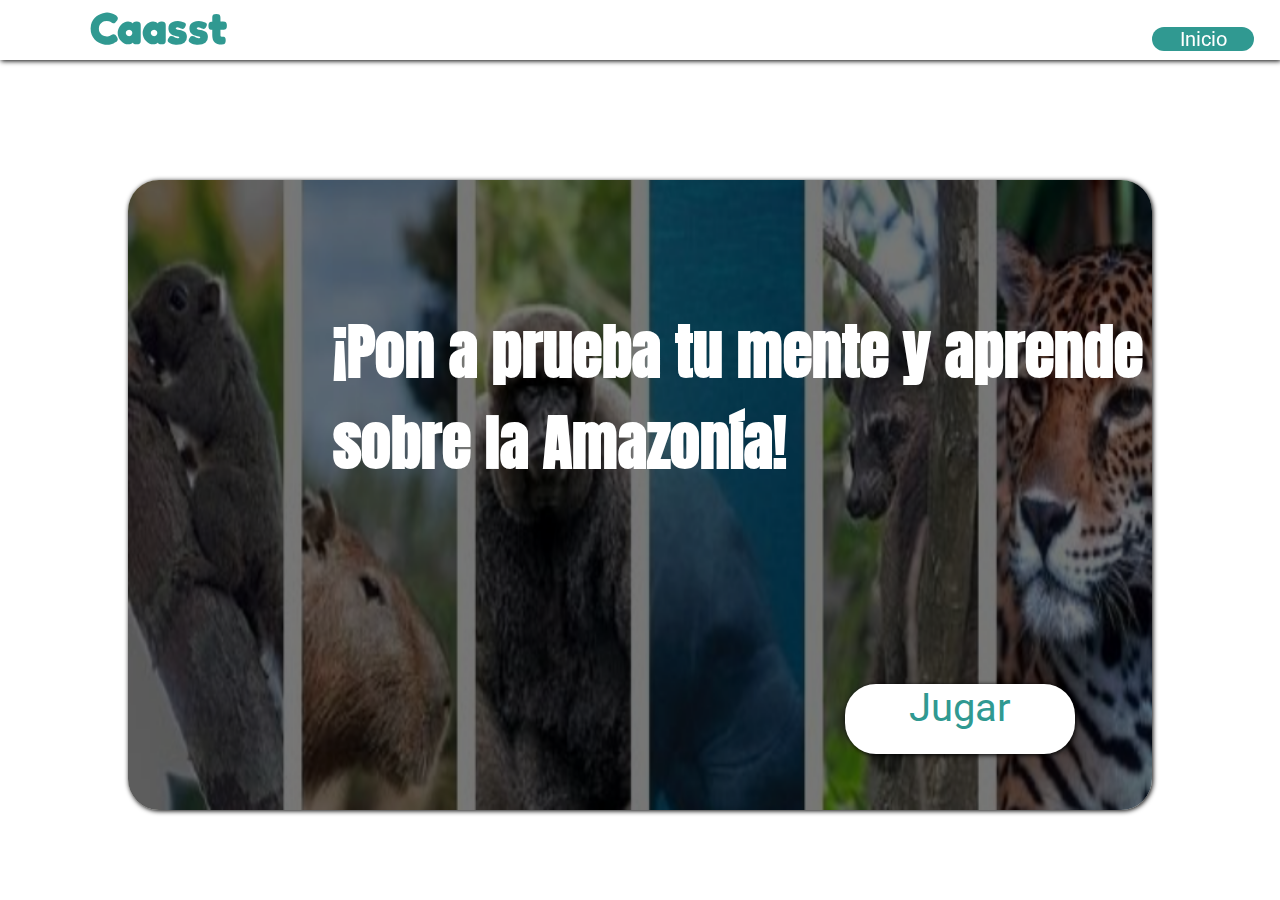
<file: juego/index.html>
<!DOCTYPE html>
<html lang="es">
<head>
	<meta charset="utf-8">
	<title>Caasst</title>
	<link rel="stylesheet" type="text/css" href="inicio.css">
	<link href="https://fonts.googleapis.com/css2?family=Fredoka+One&display=swap" rel="stylesheet">
	<link href="https://fonts.googleapis.com/css2?family=Roboto:wght@500&display=swap" rel="stylesheet">
	<link href="https://fonts.googleapis.com/css2?family=Anton&display=swap" rel="stylesheet">
</head>
<body>

	<header>
		<section id="menu">
			<ul>
				<center><br><br><br><li><a href="index.html">Inicio</a></li></center>
			</ul>
		</section>
		
	</header>
	<h1>Caasst</h1>
	<div class="main">
		<h3>¡Pon a prueba tu mente y aprende sobre la Amazonía!</h3>
		<ul>
				<li><a href="niveles/niveles.html">Jugar</a></li>
			</ul>
		<img src="img/anima.png" >
	</div>
	
</body>
</html>
</file>
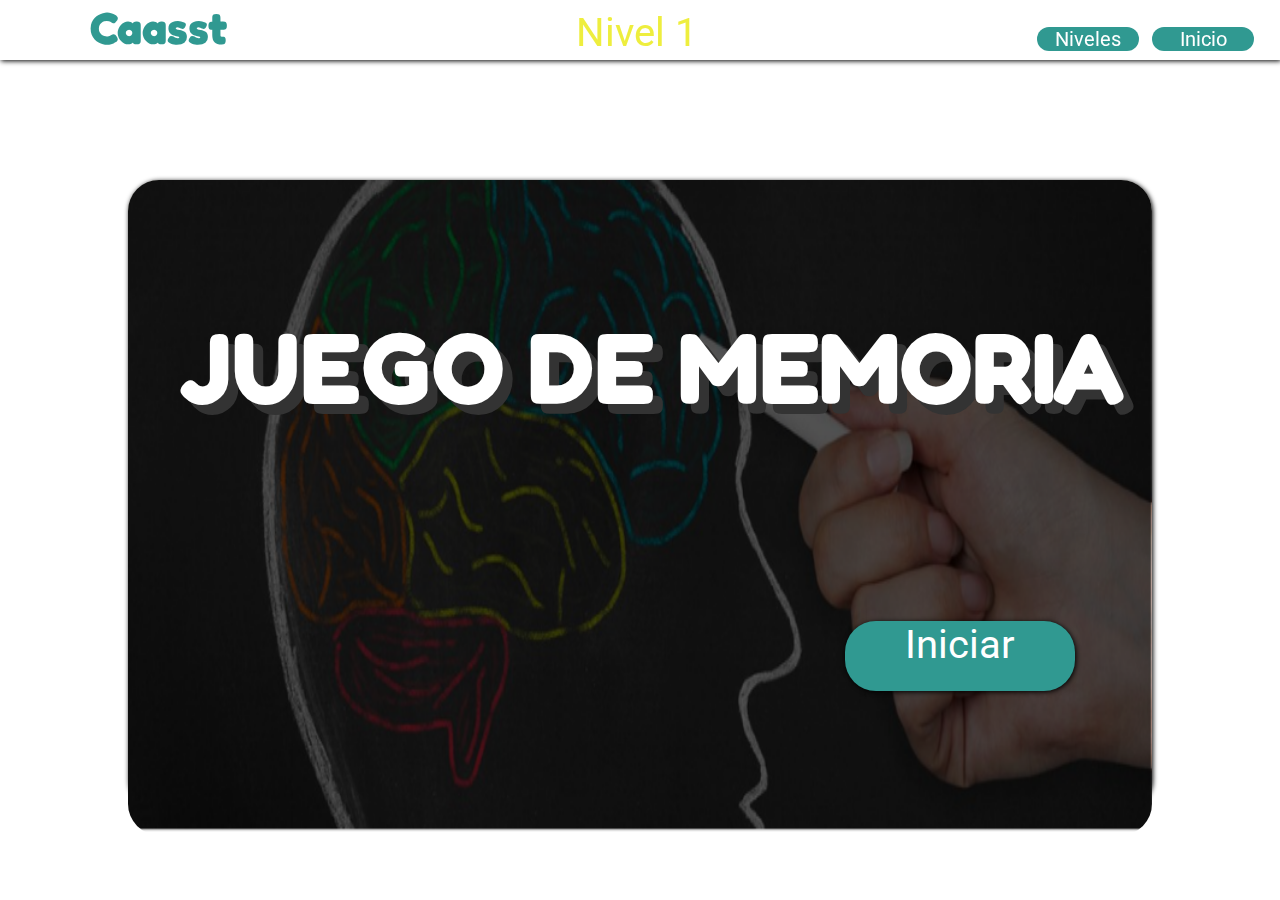
<file: juego/nivel1/nivel1.html>
<!DOCTYPE html>
<html>
<head>
   <title>Caasst</title>
    <link rel="stylesheet" type="text/css" href="nivel1.css">
    <link href="https://fonts.googleapis.com/css2?family=Fredoka+One&display=swap" rel="stylesheet">
    <link href="https://fonts.googleapis.com/css2?family=Roboto:wght@500&display=swap" rel="stylesheet">
    <link href="https://fonts.googleapis.com/css2?family=Anton&display=swap" rel="stylesheet">
    <link href="https://fonts.googleapis.com/css2?family=Archivo+Black&display=swap" rel="stylesheet">
</head>
<body>

    <header>
        <section id="menu">
            <ul>
                <div class="iniciar"><center><br><br><br><li><a href="../index.html">Inicio</a></li></center></div>
                <div class="niveles"><li><a href="../niveles/niveles.html">Niveles</a></li></div>

                 <div class="niv1"><li>Nivel 1</li></div>
            </ul>
            
        </section>
        
    </header>
    <h1>Caasst</h1>
    <div class="main">
        <h3>JUEGO DE MEMORIA</h3>
        <ul>
                <li><a href="Memoria/memoria.html">Iniciar</a></li>
            </ul>
        <img src="nivel1.png">
    </div>

</body>
</html>
</file>
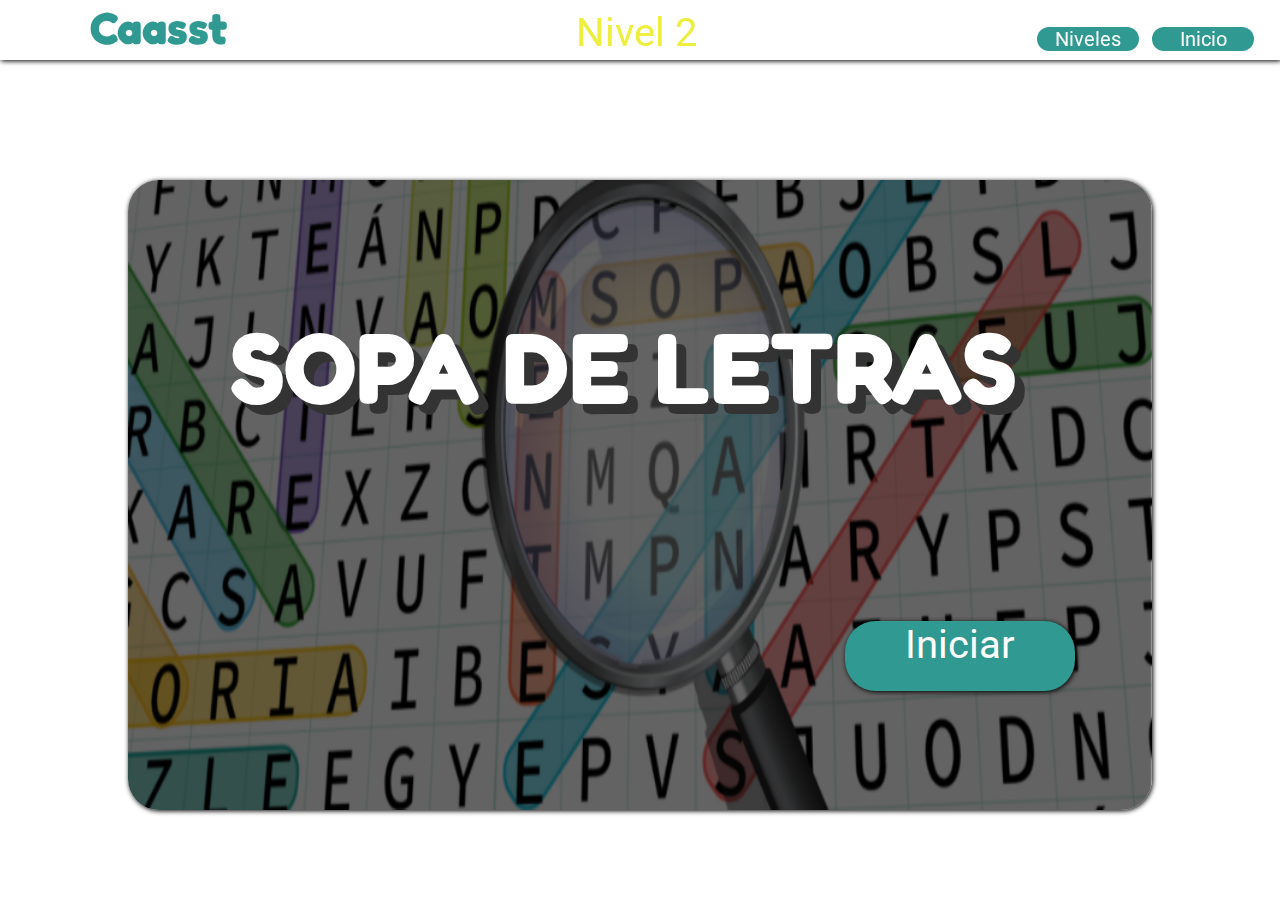
<file: juego/nivel2/nivel2.html>
<!DOCTYPE html>
<html>
<head>
   <title>Caasst</title>
    <link rel="stylesheet" type="text/css" href="nivel2.css">
    <link href="https://fonts.googleapis.com/css2?family=Fredoka+One&display=swap" rel="stylesheet">
    <link href="https://fonts.googleapis.com/css2?family=Roboto:wght@500&display=swap" rel="stylesheet">
    <link href="https://fonts.googleapis.com/css2?family=Anton&display=swap" rel="stylesheet">
    <link href="https://fonts.googleapis.com/css2?family=Archivo+Black&display=swap" rel="stylesheet">
</head>
<body>

    <header>
        <section id="menu">
            <ul>
                <div class="iniciar"><center><br><br><br><li><a href="../index.html">Inicio</a></li></center></div>
                <div class="niveles"><li><a href="../niveles/niveles.html">Niveles</a></li></div>

                 <div class="niv1"><li>Nivel 2</li></div>
            </ul>
            
        </section>
        
    </header>
    <h1>Caasst</h1>
    <div class="main">
        <h3>SOPA DE LETRAS</h3>
        <ul>
                <li><a href="Sopa_de_letras/index.html">Iniciar</a></li>
            </ul>
        <img src="nivel2.png">
    </div>

</body>
</html>
</file>
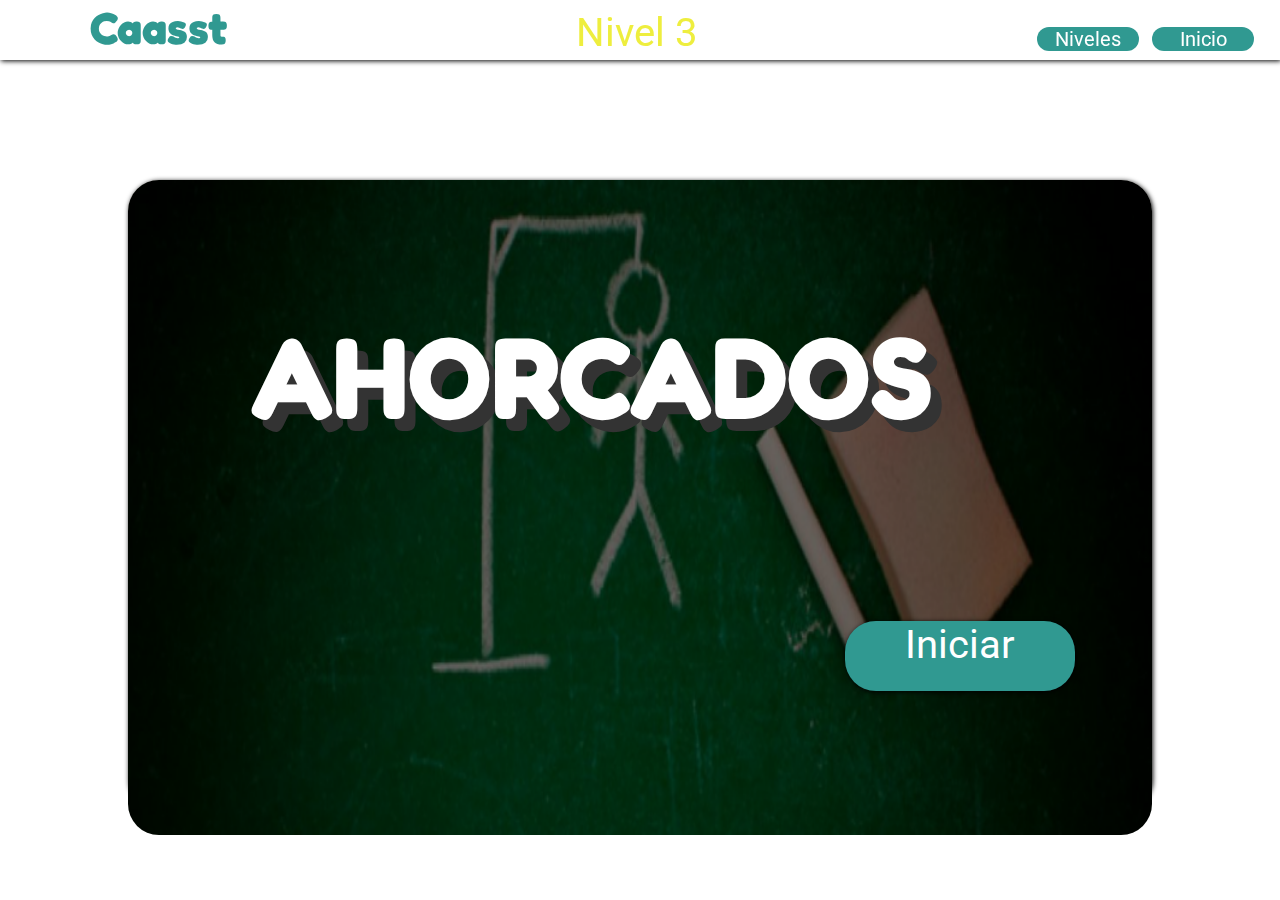
<file: juego/nivel3/nivel3.html>
<!DOCTYPE html>
<html>
<head>
   <title>Caasst</title>
    <link rel="stylesheet" type="text/css" href="nivel3.css">
    <link href="https://fonts.googleapis.com/css2?family=Fredoka+One&display=swap" rel="stylesheet">
    <link href="https://fonts.googleapis.com/css2?family=Roboto:wght@500&display=swap" rel="stylesheet">
    <link href="https://fonts.googleapis.com/css2?family=Anton&display=swap" rel="stylesheet">
    <link href="https://fonts.googleapis.com/css2?family=Archivo+Black&display=swap" rel="stylesheet">
</head>
<body>

    <header>
        <section id="menu">
            <ul>
                <div class="iniciar"><center><br><br><br><li><a href="../index.html">Inicio</a></li></center></div>
                <div class="niveles"><li><a href="../niveles/niveles.html">Niveles</a></li></div>

                 <div class="niv1"><li>Nivel 3</li></div>
            </ul>
            
        </section>
        
    </header>
    <h1>Caasst</h1>
    <div class="main">
        <h3>AHORCADOS</h3>
        <ul>
                <li><a href="ahorcados/ahorcado.html">Iniciar</a></li>
            </ul>
        <img src="ahorcados.png">
    </div>

</body>
</html>
</file>
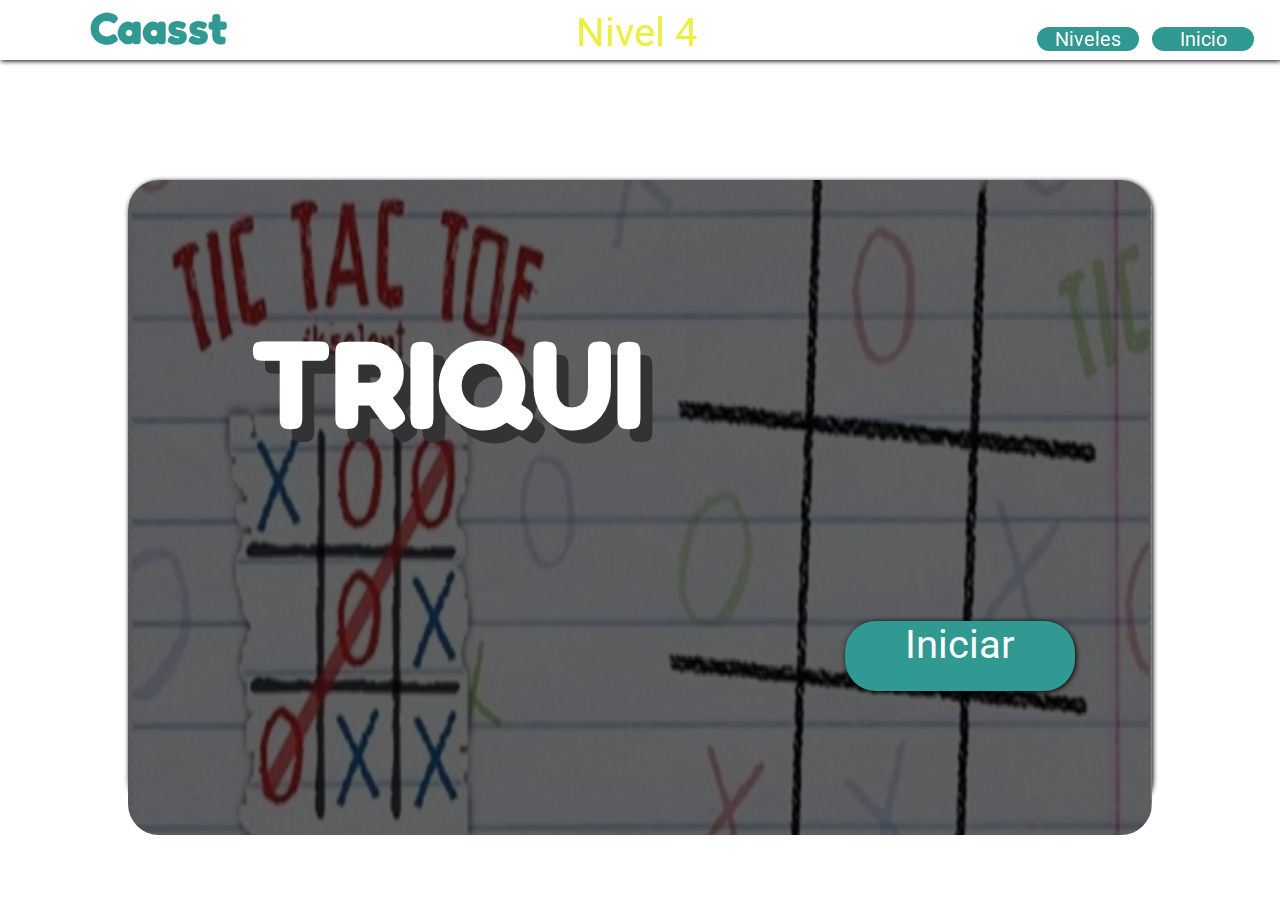
<file: juego/nivel4/nivel4.html>
<!DOCTYPE html>
<html>
<head>
   <title>Caasst</title>
    <link rel="stylesheet" type="text/css" href="nivel4.css">
    <link href="https://fonts.googleapis.com/css2?family=Fredoka+One&display=swap" rel="stylesheet">
    <link href="https://fonts.googleapis.com/css2?family=Roboto:wght@500&display=swap" rel="stylesheet">
    <link href="https://fonts.googleapis.com/css2?family=Anton&display=swap" rel="stylesheet">
    <link href="https://fonts.googleapis.com/css2?family=Archivo+Black&display=swap" rel="stylesheet">
</head>
<body>

    <header>
        <section id="menu">
            <ul>
                <div class="iniciar"><center><br><br><br><li><a href="../index.html">Inicio</a></li></center></div>
                <div class="niveles"><li><a href="../niveles/niveles.html">Niveles</a></li></div>

                 <div class="niv1"><li>Nivel 4</li></div>
            </ul>
            
        </section>
        
    </header>
    <h1>Caasst</h1>
    <div class="main">
        <h3>TRIQUI</h3>
        <ul>
                <li><a href="juego-triqui-js-master/vista/index.html">Iniciar</a></li>
            </ul>
        <img src="triki.png">
    </div>

</body>
</html>
</file>
<file: juego/inicio.css>
body{
	background: #FFFFFF;
}



*{
	padding:0;
	margin: 0;
	
}

header{
	background: #FFFFFF;
	width: 100%;
	height: 60px;
	box-shadow: 1px 1px 5px #000;
	position: fixed;
}

h1 {
	color: #309991;
	font-family: 'Fredoka One', cursive;
	font-size: 45px;
	position: fixed;
	left: 7%;
	top: -0%;
}


 ul {
	color: #FFFFFF;
	text-align: justify;
	list-style: none;
	
  }
a {
	color: #FFFFFF;
	position: fixed;
	left: 90%; top: 3%;
	font-family: 'Roboto', sans-serif;
	font-size: 20px;
	text-decoration: none;
	list-style: none;
	background: #309991;
	width: 8%; right: 20%; 
	border-radius: 31px 31px 31px 31px;
-moz-border-radius: 31px 31px 31px 31px;
-webkit-border-radius: 31px 31px 31px 31px;
border: 0px solid #000000;

}

a:hover{
	background: #EEEE3E;
}

.main{
	background: #F4F4EC;
	width: 80%; height: 70%;
	position: absolute;
	left: 10%; top: 20%;
	border-radius: 31px 31px 31px 31px;
-moz-border-radius: 31px 31px 31px 31px;
-webkit-border-radius: 31px 31px 31px 31px;
border: 0px solid #000000;
box-shadow: 1px 1px 5px #000;

}

.main img{
	width: 100%; height: 100%;
	border-radius: 31px 31px 31px 31px;
-moz-border-radius: 31px 31px 31px 31px;
-webkit-border-radius: 31px 31px 31px 31px;
border: 0px solid #000000;
}

.main h3{
	position: absolute;
	left: 20%; top: 20%;
	font-family: 'Anton', sans-serif;
	font-size: 60px;
	color: #FFFFFF;
}

.main a{
	background:#FFFFFF;
	position: absolute;
	left: 70%; top: 80%;
	width: 230px; height: 70px;
	text-align: center;
	font-size: 40px;
	font-family: 'Roboto', sans-serif;
	color: #309991;
	border-radius: 31px 31px 31px 31px;
-moz-border-radius: 31px 31px 31px 31px;
-webkit-border-radius: 31px 31px 31px 31px;
border: 0px solid #000000;
box-shadow: 1px 1px 5px #000;
}

.main a:hover{
	color: #FFFFFF;
	background: #309991;
}
</file>
<file: juego/nivel1/nivel1.css>
body{
  background: #FFFFFF;
}



*{
  padding:0;
  margin: 0;
  
}

header{
  background: #FFFFFF;
  width: 100%;
  height: 60px;
  box-shadow: 1px 1px 5px #000;
  position: fixed;
}

h1 {
  color: #309991;
  font-family: 'Fredoka One', cursive;
  font-size: 45px;
  position: fixed;
  left: 7%;
  top: -0%;
}


 ul {
  color: #FFFFFF;
  text-align: justify;
  list-style: none;
  
  }
.iniciar a {
  color: #FFFFFF;
  position: fixed;
  left: 90%; top: 3%;
  font-family: 'Roboto', sans-serif;
  font-size: 20px;
  text-align: center;
  text-decoration: none;
  list-style: none;
  background: #309991;
  width: 8%; right: 20%; 
  border-radius: 31px 31px 31px 31px;
-moz-border-radius: 31px 31px 31px 31px;
-webkit-border-radius: 31px 31px 31px 31px;
border: 0px solid #000000;

}



li a:hover{
  background: #EEEE3E;
}

.niv1 li{
  position: fixed;
  left: 45%;
  top: 1%;
  list-style: none;
  text-align: center;
  font-size: 40px;
  color: #EEEE3E;
  font-family: 'Roboto', sans-serif;
}

.niveles a{
  text-align: center;
   color: #FFFFFF;
  position: fixed;
  left: 81%; top: 3%;
  font-family: 'Roboto', sans-serif;
  font-size: 20px;
  text-decoration: none;
  list-style: none;
  background: #309991;
  width: 8%; right: 20%; 
  border-radius: 31px 31px 31px 31px;
-moz-border-radius: 31px 31px 31px 31px;
-webkit-border-radius: 31px 31px 31px 31px;
border: 0px solid #000000;


}

.main{
  background: #F4F4EC;
  width: 80%; height: 70%;
  position: absolute;
  left: 10%; top: 20%;
  border-radius: 31px 31px 31px 31px;
-moz-border-radius: 31px 31px 31px 31px;
-webkit-border-radius: 31px 31px 31px 31px;
border: 0px solid #000000;
box-shadow: 1px 1px 5px #000;

}

.main img{
  width: 100%; height: 104%;
  border-radius: 31px 31px 31px 31px;
-moz-border-radius: 31px 31px 31px 31px;
-webkit-border-radius: 31px 31px 31px 31px;
border: 0px solid #000000;
}

.main h3{
  position: absolute;
  left: 5%; top: 20%;
  font-family: 'Fredoka One', cursive;
  font-size: 100px;
  text-align: center;
  color: #FFFFFF;
 text-shadow: 0.1em 0.1em #333
}

.main a{
  background:#309991;
  position: absolute;
  left: 70%; top: 70%;
  width: 230px; height: 70px;
  text-align: center;
  font-size: 40px;
  text-decoration: none;
  font-family: 'Roboto', sans-serif;
  color: #FFFFFF;
  border-radius: 31px 31px 31px 31px;
-moz-border-radius: 31px 31px 31px 31px;
-webkit-border-radius: 31px 31px 31px 31px;
border: 0px solid #000000;
box-shadow: 1px 1px 5px #000;
}

.main a:hover{
  color: #FFFFFF;
  background: #EEEE3E;
}

.main li{
  text-align: center;
}
</file>
<file: juego/nivel2/nivel2.css>
body{
  background: #FFFFFF;
}



*{
  padding:0;
  margin: 0;
  
}

header{
  background: #FFFFFF;
  width: 100%;
  height: 60px;
  box-shadow: 1px 1px 5px #000;
  position: fixed;
}

h1 {
  color: #309991;
  font-family: 'Fredoka One', cursive;
  font-size: 45px;
  position: fixed;
  left: 7%;
  top: -0%;
}


 ul {
  color: #FFFFFF;
  text-align: justify;
  list-style: none;
  
  }
.iniciar a {
  color: #FFFFFF;
  position: fixed;
  left: 90%; top: 3%;
  font-family: 'Roboto', sans-serif;
  font-size: 20px;
  text-align: center;
  text-decoration: none;
  list-style: none;
  background: #309991;
  width: 8%; right: 20%; 
  border-radius: 31px 31px 31px 31px;
-moz-border-radius: 31px 31px 31px 31px;
-webkit-border-radius: 31px 31px 31px 31px;
border: 0px solid #000000;

}



li a:hover{
  background: #EEEE3E;
}

.niv1 li{
  position: fixed;
  left: 45%;
  top: 1%;
  list-style: none;
  text-align: center;
  font-size: 40px;
  color: #EEEE3E;
  font-family: 'Roboto', sans-serif;
}

.niveles a{
  text-align: center;
   color: #FFFFFF;
  position: fixed;
  left: 81%; top: 3%;
  font-family: 'Roboto', sans-serif;
  font-size: 20px;
  text-decoration: none;
  list-style: none;
  background: #309991;
  width: 8%; right: 20%; 
  border-radius: 31px 31px 31px 31px;
-moz-border-radius: 31px 31px 31px 31px;
-webkit-border-radius: 31px 31px 31px 31px;
border: 0px solid #000000;


}

.main{
  background: #F4F4EC;
  width: 80%; height: 70%;
  position: absolute;
  left: 10%; top: 20%;
  border-radius: 31px 31px 31px 31px;
-moz-border-radius: 31px 31px 31px 31px;
-webkit-border-radius: 31px 31px 31px 31px;
border: 0px solid #000000;
box-shadow: 1px 1px 5px #000;

}

.main img{
  width: 100%; height: 100%;
  border-radius: 31px 31px 31px 31px;
-moz-border-radius: 31px 31px 31px 31px;
-webkit-border-radius: 31px 31px 31px 31px;
border: 0px solid #000000;
}

.main h3{
  position: absolute;
  left: 10%; top: 20%;
  font-family: 'Fredoka One', cursive;
  font-size: 100px;
  text-align: center;
  color: #FFFFFF;
 text-shadow: 0.1em 0.1em #333
}

.main a{
  background:#309991;
  position: absolute;
  left: 70%; top: 70%;
  width: 230px; height: 70px;
  text-align: center;
  font-size: 40px;
  text-decoration: none;
  font-family: 'Roboto', sans-serif;
  color: #FFFFFF;
  border-radius: 31px 31px 31px 31px;
-moz-border-radius: 31px 31px 31px 31px;
-webkit-border-radius: 31px 31px 31px 31px;
border: 0px solid #000000;
box-shadow: 1px 1px 5px #000;
}

.main a:hover{
  color: #FFFFFF;
  background: #EEEE3E;
}

.main li{
  text-align: center;
}
</file>
<file: juego/nivel3/nivel3.css>
body{
  background: #FFFFFF;
}



*{
  padding:0;
  margin: 0;
  
}

header{
  background: #FFFFFF;
  width: 100%;
  height: 60px;
  box-shadow: 1px 1px 5px #000;
  position: fixed;
}

h1 {
  color: #309991;
  font-family: 'Fredoka One', cursive;
  font-size: 45px;
  position: fixed;
  left: 7%;
  top: -0%;
}


 ul {
  color: #FFFFFF;
  text-align: justify;
  list-style: none;
  
  }
.iniciar a {
  color: #FFFFFF;
  position: fixed;
  left: 90%; top: 3%;
  font-family: 'Roboto', sans-serif;
  font-size: 20px;
  text-align: center;
  text-decoration: none;
  list-style: none;
  background: #309991;
  width: 8%; right: 20%; 
  border-radius: 31px 31px 31px 31px;
-moz-border-radius: 31px 31px 31px 31px;
-webkit-border-radius: 31px 31px 31px 31px;
border: 0px solid #000000;

}



li a:hover{
  background: #EEEE3E;
}

.niv1 li{
  position: fixed;
  left: 45%;
  top: 1%;
  list-style: none;
  text-align: center;
  font-size: 40px;
  color: #EEEE3E;
  font-family: 'Roboto', sans-serif;
}

.niveles a{
  text-align: center;
   color: #FFFFFF;
  position: fixed;
  left: 81%; top: 3%;
  font-family: 'Roboto', sans-serif;
  font-size: 20px;
  text-decoration: none;
  list-style: none;
  background: #309991;
  width: 8%; right: 20%; 
  border-radius: 31px 31px 31px 31px;
-moz-border-radius: 31px 31px 31px 31px;
-webkit-border-radius: 31px 31px 31px 31px;
border: 0px solid #000000;


}

.main{
  background: #F4F4EC;
  width: 80%; height: 70%;
  position: absolute;
  left: 10%; top: 20%;
  border-radius: 31px 31px 31px 31px;
-moz-border-radius: 31px 31px 31px 31px;
-webkit-border-radius: 31px 31px 31px 31px;
border: 0px solid #000000;
box-shadow: 1px 1px 5px #000;

}

.main img{
  width: 100%; height: 104%;
  border-radius: 31px 31px 31px 31px;
-moz-border-radius: 31px 31px 31px 31px;
-webkit-border-radius: 31px 31px 31px 31px;
border: 0px solid #000000;
}

.main h3{
  position: absolute;
  left: 12%; top: 20%;
  font-family: 'Fredoka One', cursive;
  font-size: 115px;
  text-align: center;
  color: #FFFFFF;
 text-shadow: 0.1em 0.1em #333
}

.main a{
  background:#309991;
  position: absolute;
  left: 70%; top: 70%;
  width: 230px; height: 70px;
  text-align: center;
  font-size: 40px;
  text-decoration: none;
  font-family: 'Roboto', sans-serif;
  color: #FFFFFF;
  border-radius: 31px 31px 31px 31px;
-moz-border-radius: 31px 31px 31px 31px;
-webkit-border-radius: 31px 31px 31px 31px;
border: 0px solid #000000;
box-shadow: 1px 1px 5px #000;
}

.main a:hover{
  color: #FFFFFF;
  background: #EEEE3E;
}

.main li{
  text-align: center;
}
</file>
<file: juego/nivel4/nivel4.css>
body{
  background: #FFFFFF;
}



*{
  padding:0;
  margin: 0;
  
}

header{
  background: #FFFFFF;
  width: 100%;
  height: 60px;
  box-shadow: 1px 1px 5px #000;
  position: fixed;
}

h1 {
  color: #309991;
  font-family: 'Fredoka One', cursive;
  font-size: 45px;
  position: fixed;
  left: 7%;
  top: -0%;
}


 ul {
  color: #FFFFFF;
  text-align: justify;
  list-style: none;
  
  }
.iniciar a {
  color: #FFFFFF;
  position: fixed;
  left: 90%; top: 3%;
  font-family: 'Roboto', sans-serif;
  font-size: 20px;
  text-align: center;
  text-decoration: none;
  list-style: none;
  background: #309991;
  width: 8%; right: 20%; 
  border-radius: 31px 31px 31px 31px;
-moz-border-radius: 31px 31px 31px 31px;
-webkit-border-radius: 31px 31px 31px 31px;
border: 0px solid #000000;

}



li a:hover{
  background: #EEEE3E;
}

.niv1 li{
  position: fixed;
  left: 45%;
  top: 1%;
  list-style: none;
  text-align: center;
  font-size: 40px;
  color: #EEEE3E;
  font-family: 'Roboto', sans-serif;
}

.niveles a{
  text-align: center;
   color: #FFFFFF;
  position: fixed;
  left: 81%; top: 3%;
  font-family: 'Roboto', sans-serif;
  font-size: 20px;
  text-decoration: none;
  list-style: none;
  background: #309991;
  width: 8%; right: 20%; 
  border-radius: 31px 31px 31px 31px;
-moz-border-radius: 31px 31px 31px 31px;
-webkit-border-radius: 31px 31px 31px 31px;
border: 0px solid #000000;


}

.main{
  background: #F4F4EC;
  width: 80%; height: 70%;
  position: absolute;
  left: 10%; top: 20%;
  border-radius: 31px 31px 31px 31px;
-moz-border-radius: 31px 31px 31px 31px;
-webkit-border-radius: 31px 31px 31px 31px;
border: 0px solid #000000;
box-shadow: 1px 1px 5px #000;

}

.main img{
  width: 100%; height: 104%;
  border-radius: 31px 31px 31px 31px;
-moz-border-radius: 31px 31px 31px 31px;
-webkit-border-radius: 31px 31px 31px 31px;
border: 0px solid #000000;
}

.main h3{
  position: absolute;
  left: 12%; top: 20%;
  font-family: 'Fredoka One', cursive;
  font-size: 125px;
  text-align: center;
  color: #FFFFFF;
 text-shadow: 0.1em 0.1em #333
}

.main a{
  background:#309991;
  position: absolute;
  left: 70%; top: 70%;
  width: 230px; height: 70px;
  text-align: center;
  font-size: 40px;
  text-decoration: none;
  font-family: 'Roboto', sans-serif;
  color: #FFFFFF;
  border-radius: 31px 31px 31px 31px;
-moz-border-radius: 31px 31px 31px 31px;
-webkit-border-radius: 31px 31px 31px 31px;
border: 0px solid #000000;
box-shadow: 1px 1px 5px #000;
}

.main a:hover{
  color: #FFFFFF;
  background: #EEEE3E;
}

.main li{
  text-align: center;
}
</file>
